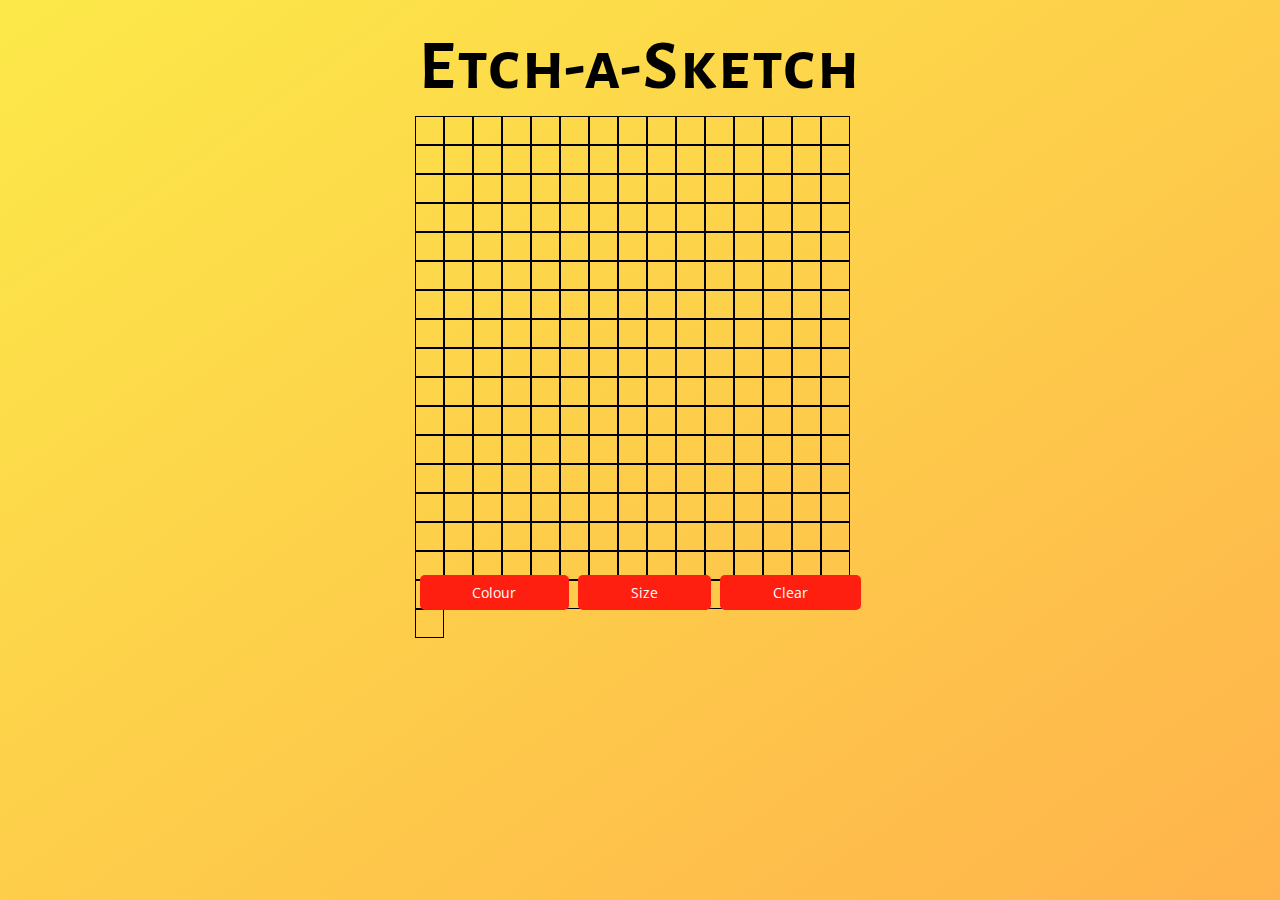
<file: Odin_project/Web_Development_101/Etch-a-sketch/index.html>
<!DOCTYPE html>
<html>
  <head>
    <meta charset="utf-8"/>
	<meta name="viewport" content="width=device-width, initial-scale=1.0">
    <html lang="en"/>
    <title>Etch-a-Sketch</title>
    <link rel="stylesheet" type="text/css" href="styles/style.css"/>
    <link href="https://fonts.googleapis.com/css?family=Alegreya+Sans+SC:900|Open+Sans" rel="stylesheet">
    <script src="https://ajax.googleapis.com/ajax/libs/jquery/3.2.1/jquery.min.js">   </script>
    <script src="script/script.js"></script>
  </head>
  
  <body>
    <h1>Etch-a-Sketch</h1>
    
    <div class="box" id="box"></div> 
    
    <section class="buttons">
      <button id="color">Colour</button>
      <button id="size">Size</button>
      <button id="clear">Clear</button>
    </section>
    
  </body>

</html>
</file>
<file: Odin_project/Web_Development_101/Etch-a-sketch/styles/style.css>
body{
  background: linear-gradient(to bottom right, #fce949, #ffb34c); 
  background-attachment: fixed;
  box-sizing: border-box;
  font-size: 0;
}
h1{
  font-family: 'Alegreya Sans SC', sans-serif;
  font-size: 70px;
  letter-spacing: 2px;
  text-align: center;
  padding: 0;
  margin: 2% 0 0.5% 0;
}
.buttons{
  display: flex;
  margin: auto;
  width: 450px;
  justify-content: space-between;
}
button{
  font-family: 'Open Sans', sans-serif;
  flex: auto;
  margin: 2% 1% 0%;
  padding: 8px 0px;
  border: 0px;
  border-radius: 5px;
  background-color: #FF1F10;
  color: white;
  font-size: 14px;
  outline: none;
}
button:hover{
  background-color: #5A2671;
}
.box{
  margin: auto;
  padding: 0;
  width: 450px;
  height: 450px;
}
.squares{
  display: inline-block;
  border: 0.5px solid black;
  margin: 0;
  padding: 0;
}
.black{
	opacity: 0.3;
}
</file>
